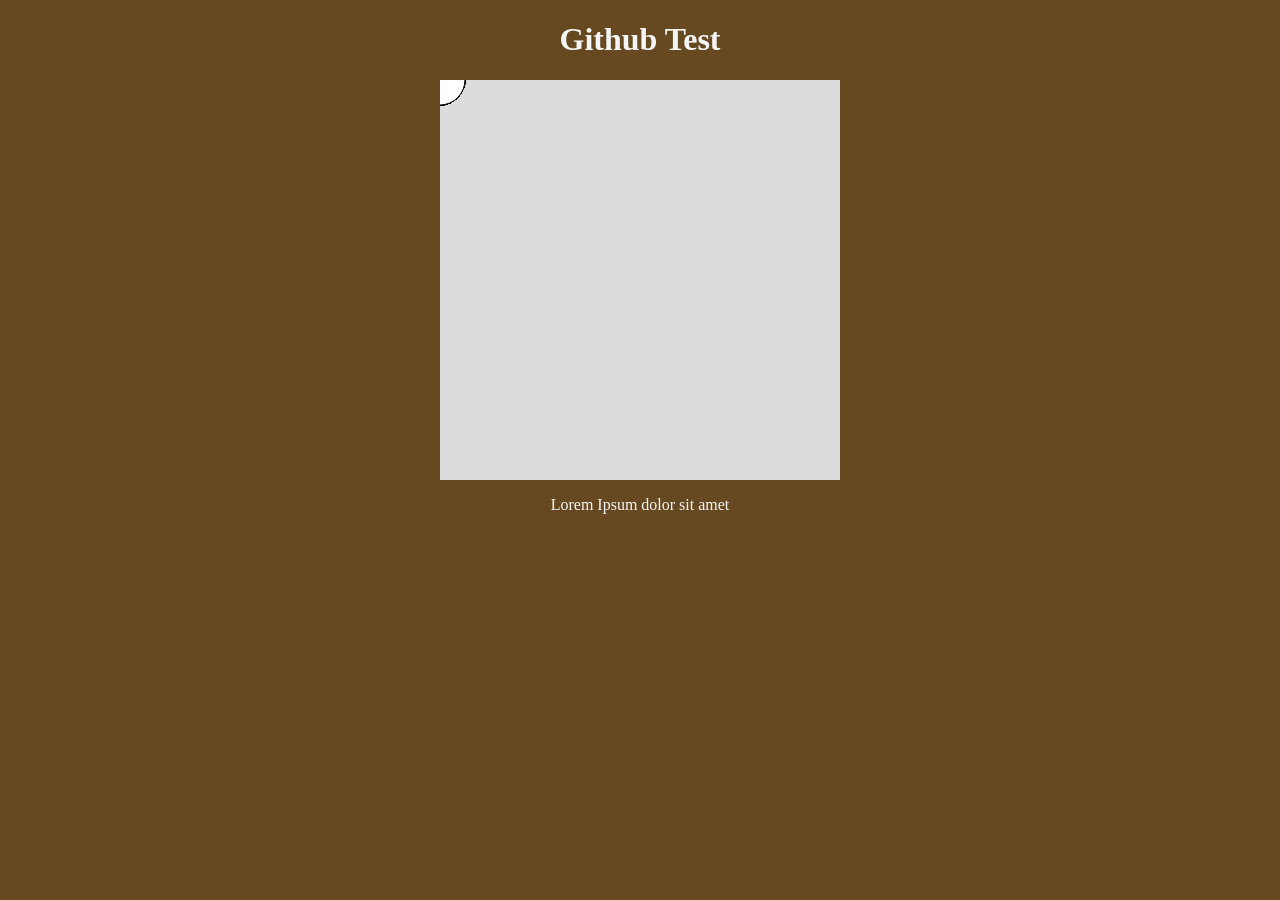
<file: Github Pages/index.html>
<!doctype html>
<html lang="en">
  <head>
    <meta charset="utf-8" />
    <meta name="viewport" content="width=device-width, initial-scale=1.0" />

    <title>Sketch</title>

    <link rel="stylesheet" type="text/css" href="style.css" />

    <script src="libraries/p5.min.js"></script>
    <script src="libraries/p5.sound.min.js"></script>
  </head>

  <body>
    <h1>Github Test</h1>
    <div id="projecta">
      <script src="sketch.js"></script>
    </div>
    <p>Lorem Ipsum dolor sit amet</p>
  </body>
</html>
</file>
<file: Github Pages/style.css>
html,
body {
  margin: 0;
  padding: 0;
  text-align: center;
  color: whitesmoke;
  background-color: rgb(103, 73, 33);
}

canvas {
  margin: auto;
  display: block;
}
</file>
